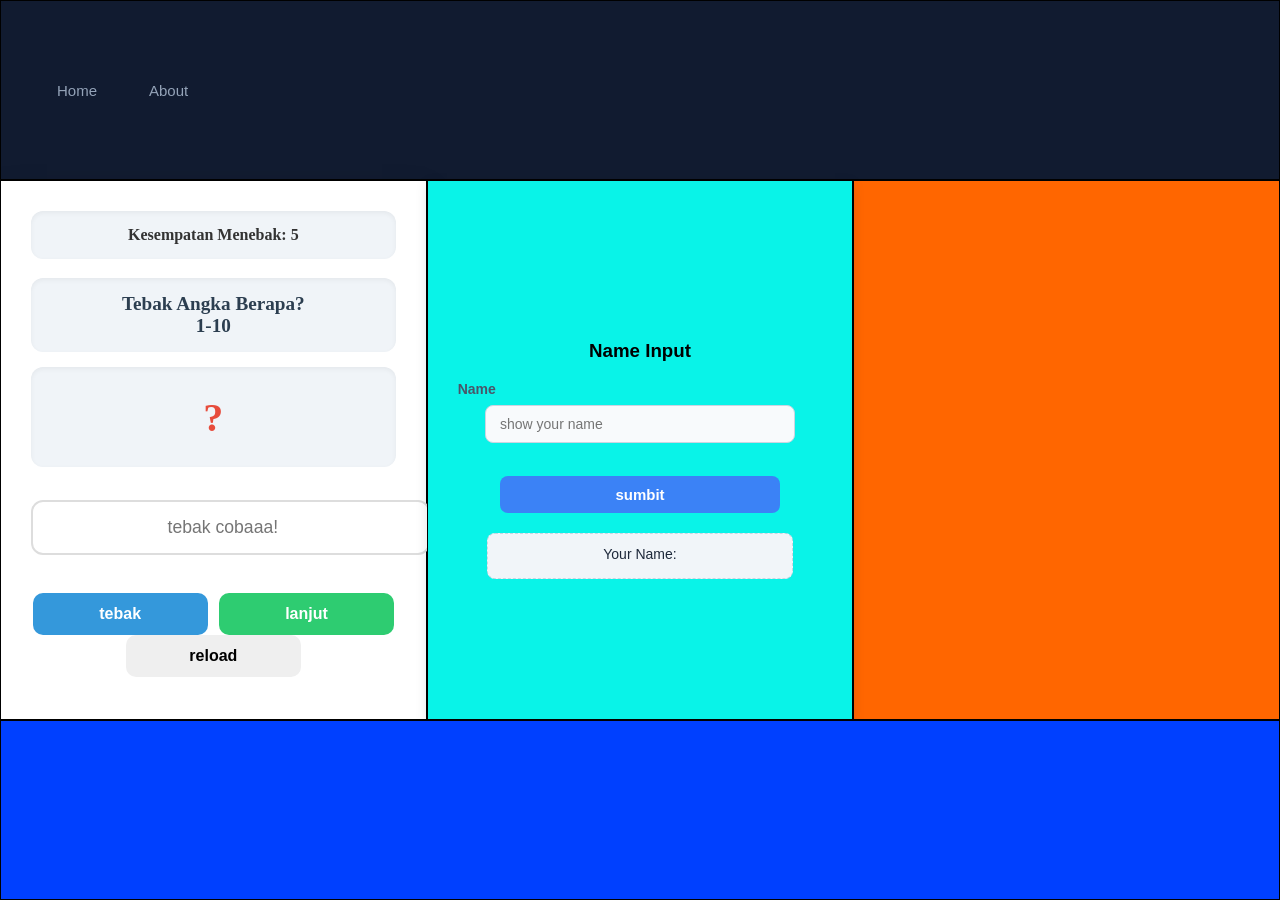
<file: index.html>
<!DOCTYPE html>
<html lang="en">

<head>
    <meta charset="UTF-8">
    <meta name="viewport" content="width=device-width, initial-scale=1.0">
    <title>L</title>
    <link rel="stylesheet" href="style/style.css">
</head>

<body class="container">
    <div class="header">
        <nav>
            <a href="#">Home</a>
            <a href="about.html">About</a>
        </nav>
    </div>
    
    <div class="left-content">
        <div id="banyak-nebak" class="banyak-nebak"></div>
        <p id="status">Tebak Angka Berapa? <br> 1-10</p>
        <div id="muncul-angka"></div><br>
        <input type="number" id="input-number" placeholder="tebak cobaaa!"><br><br>
        <button type="button" id="btn-tebak" onclick="tebakAngka()">tebak</button>
        <button type="button" id="btn-lanjut" onclick="lanjutNebak()">lanjut</button>
        <button type="button" id="btn-reload">reload</button>
    </div>

    <div class="right-content">
        <!-- content -->
        
    </div>
    
    <div class="center-content">
        <h3>Name Input</h3>
        <label>Name</label>
        <input type="text" id="input-name" placeholder="show your name">
        <br>
        <button id="btn-show">sumbit</button>
        <div id="display-name"></div>
    </div>
    <div class="footer">
        <!-- footer content -->
         
    </div>



    <script src="script/script.js"></script>
</body>

</html>
</file>
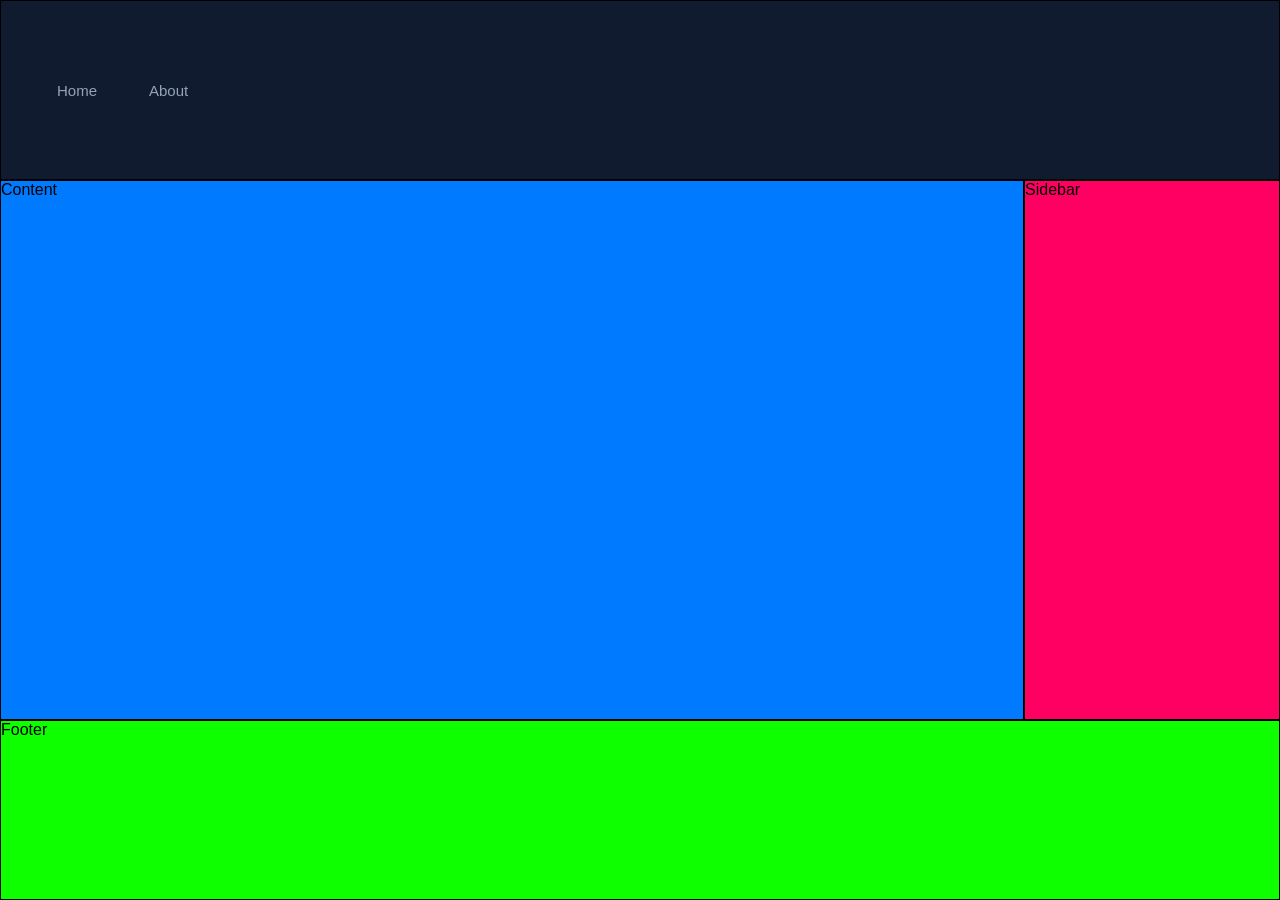
<file: about.html>
<!DOCTYPE html>
<html lang="en">

<head>
    <meta charset="UTF-8">
    <meta name="viewport" content="width=device-width, initial-scale=1.0">
    <title>L</title>
    <link rel="stylesheet" href="style/about.css">
</head>

<body>
    <div class="container">
        <div class="header">
            <nav>
                <a href="index.html">Home</a>
                <a href="#">About</a>
            </nav>
        </div>
        <div class="content">Content</div>
        <div class="sidebar">Sidebar</div>
        <div class="footer">Footer</div>
    </div>
    <script src="script/script.js"></script>
</body>

</html>
</file>
<file: style/style.css>
.container {
    display: grid;
    grid-template-columns: repeat(3, 1fr);
    grid-template-rows: repeat(5, 1fr);
    height: 100vh;
    padding: 0;
    margin: 0;
}

.header {
    grid-column: span 3 / span 3;
    background: #111b30; 
    border: none; /* Menghilangkan border hitam yang kaku */
    border-bottom: 1px solid #1e293b; /* Garis pembatas bawah yang tipis */
    
    /* Menggunakan Flexbox untuk merapikan posisi menu */
    display: flex;
    align-items: center;
    padding: 0 40px;
    box-sizing: border-box;
    font-family: 'Segoe UI', Tahoma, Geneva, Verdana, sans-serif;
    border: 1px solid;
}

/* Mengatur container navigasi */
.header nav {
    display: flex;
    gap: 20px; /* Memberikan jarak yang pas antar menu */
}

/* Mengatur tampilan tautan (Home & About) */
.header nav a {
    color: #94a3b8; /* Warna teks abu-abu lembut agar tidak terlalu mencolok */
    text-decoration: none; /* Menghilangkan garis bawah bawaan browser */
    font-size: 15px;
    font-weight: 500;
    padding: 8px 16px;
    border-radius: 6px;
    transition: all 0.3s ease; /* Efek transisi halus saat disentuh kursor */
}

/* Efek saat menu diarahkan kursor (Hover) */
.header nav a:hover {
    color: #ffffff; /* Teks berubah menjadi putih terang */
    background-color: rgba(255, 255, 255, 0.1); /* Efek sorotan latar belakang transparan */
}

/* left content start */
.left-content {
    grid-row: span 3 / span 3;
    grid-row-start: 2;
    
    padding: 30px;
    
    /* Ini nih yang bikin efek mengambang! */
    box-shadow: 0 15px 30px rgba(0, 0, 0, 0.2);
    border: 1px solid; 
    text-align: center;
}

/* --- Wadah untuk Setiap Blok Teks/Angka --- */
.banyak-nebak, #status, #muncul-angka {
    background-color: #f0f4f8; /* Warna abu-abu kebiruan yang kalem */
    padding: 15px;
    border-radius: 12px;
    margin-bottom: 15px;
    font-weight: bold;
    color: #333;
    /* Sedikit shadow di dalam biar berasa kayak "wadah" */
    box-shadow: inset 0 2px 5px rgba(0,0,0,0.05); 
}

#status {
    font-size: 1.2rem;
    color: #2c3e50;
}

/* Wadah buat angka yang muncul */
#muncul-angka {
    font-size: 2.5rem;
    color: #e74c3c;
    min-height: 70px; /* Biar wadahnya gak ciut pas angkanya kosong */
    display: flex;
    align-items: center;
    justify-content: center;
}

/* --- Input Field --- */
#input-number {
    width: 100%;
    padding: 15px;
    margin-bottom: 20px;
    border: 2px solid #ddd;
    border-radius: 12px;
    font-size: 1.1rem;
    text-align: center;
    outline: none;
    transition: border-color 0.3s ease;
}

#input-number:focus {
    border-color: #74ebd5; /* Warna border berubah pas lagi diketik */
}

/* --- Tombol-tombol --- */
button {
    width: 48%; /* Dibikin setengah-setengah biar sebelahan */
    padding: 12px;
    border: none;
    border-radius: 10px;
    font-size: 1rem;
    font-weight: bold;
    cursor: pointer;
    transition: transform 0.2s, box-shadow 0.2s;
}

/* Efek hover pas diteken / di-klik */
button:active {
    transform: scale(0.95);
}

#btn-tebak {
    background-color: #3498db;
    color: white;
    margin-right: 2%; /* Jarak antar tombol */
}

#btn-tebak:hover {
    background-color: #2980b9;
    transform: translateY(-2px); /* Tombol ikutan mengambang dikit pas di-hover */
    box-shadow: 0 5px 10px rgba(52, 152, 219, 0.3);
}

#btn-lanjut {
    background-color: #2ecc71;
    color: white;
}

#btn-lanjut:hover {
    background-color: #27ae60;
    transform: translateY(-2px);
    box-shadow: 0 5px 10px rgba(46, 204, 113, 0.3);
}
/* --- Efek Getar (Shake) --- */
@keyframes shake {
    0% { transform: translateX(0); }
    25% { transform: translateX(-8px); }
    50% { transform: translateX(8px); }
    75% { transform: translateX(-8px); }
    100% { transform: translateX(0); }
}

.getar {
    animation: shake 0.3s ease-in-out;
    color: #e74c3c !important; /* Biar warnanya tetep merah pas salah */
}
/* left content end */
.right-content {
    grid-row: span 3 / span 3;
    grid-column-start: 3;
    grid-row-start: 2;
    background-color: rgb(255, 102, 0);
    border: 1px solid;
}

.center-content {
    grid-row: span 3 / span 3;
    grid-column-start: 2;
    grid-row-start: 2;
    /* Mengubah warna latar belakang agar lebih lembut di mata */
    background-color: #09f3e8;
    border: 1px solid #000000;
    box-shadow: 0 4px 12px rgba(0, 0, 0, 0.1);

    /* Menggunakan Flexbox untuk menyusun konten secara vertikal ke tengah */
    display: flex;
    flex-direction: column;
    justify-content: center;
    align-items: center;
    padding: 30px;
    box-sizing: border-box;
    font-family: 'Segoe UI', Tahoma, Geneva, Verdana, sans-serif;
}

/* Mengatur tampilan Label */
.center-content label {
    font-size: 14px;
    font-weight: 600;
    color: #4a5568;
    margin-bottom: 8px;
    align-self: flex-start;
    width: 85%;
    max-width: 280px;
}

/* Mengatur tampilan Input Text */
.center-content input[type="text"] {
    width: 85%;
    max-width: 280px;
    padding: 10px 14px;
    font-size: 14px;
    border: 1px solid #cbd5e1;
    border-radius: 8px;
    outline: none;
    transition: all 0.3s ease;
    background-color: #f8fafc;
}

/* Efek saat input diklik/fokus */
.center-content input[type="text"]:focus {
    border-color: #3b82f6;
    background-color: #ffffff;
    box-shadow: 0 0 0 3px rgba(59, 130, 246, 0.15);
}

/* Mengatur tampilan Tombol (Button) */
.center-content button {
    width: 85%;
    max-width: 280px;
    margin-top: 15px;
    padding: 10px;
    font-size: 15px;
    font-weight: 600;
    color: white;
    background-color: #3b82f6;
    border: none;
    border-radius: 8px;
    cursor: pointer;
    transition: background-color 0.2s ease, transform 0.1s ease;
}

/* Efek saat tombol diarahkan kursor dan diklik */
.center-content button:hover {
    background-color: #2563eb;
}

.center-content button:active {
    transform: scale(0.98);
}

/* Mengatur tampilan teks output (Display Name) */
#display-name {
    margin-top: 20px;
    width: 85%;
    max-width: 280px;
    padding: 12px;
    font-size: 14px;
    font-weight: 500;
    color: #1e293b;
    text-align: center;
    background-color: #f1f5f9;
    border-radius: 8px;
    border: 1px dashed #cbd5e1;
    min-height: 20px;
}

.footer {
    grid-column: span 3 / span 3;
    grid-row-start: 5;
    background-color: rgb(0, 64, 255);
    border: 1px solid;
}
</file>
<file: style/about.css>
*{
    font-family: Arial, Helvetica, sans-serif;
}
body{
    padding: 0;
    margin: 0;
}
.container {
    height: 100vh;
    display: grid;
    grid-template-columns: repeat(5, 1fr);
    grid-template-rows: repeat(5, 1fr);
    
}
    
.header {
    grid-column: span 5 / span 5;
    background: #111b30; 
    border: none; /* Menghilangkan border hitam yang kaku */
    border-bottom: 1px solid #1e293b; /* Garis pembatas bawah yang tipis */
    
    /* Menggunakan Flexbox untuk merapikan posisi menu */
    display: flex;
    align-items: center;
    padding: 0 40px;
    box-sizing: border-box;
    font-family: 'Segoe UI', Tahoma, Geneva, Verdana, sans-serif;
    border: 1px solid;
}

/* Mengatur container navigasi */
.header nav {
    display: flex;
    gap: 20px; /* Memberikan jarak yang pas antar menu */
}

/* Mengatur tampilan tautan (Home & About) */
.header nav a {
    color: #94a3b8; /* Warna teks abu-abu lembut agar tidak terlalu mencolok */
    text-decoration: none; /* Menghilangkan garis bawah bawaan browser */
    font-size: 15px;
    font-weight: 500;
    padding: 8px 16px;
    border-radius: 6px;
    transition: all 0.3s ease; /* Efek transisi halus saat disentuh kursor */
}

/* Efek saat menu diarahkan kursor (Hover) */
.header nav a:hover {
    color: #ffffff; /* Teks berubah menjadi putih terang */
    background-color: rgba(255, 255, 255, 0.1); /* Efek sorotan latar belakang transparan */
}

.content {
    background-color: rgb(0, 123, 255);
    grid-column: span 4 / span 4;
    grid-row: span 3 / span 3;
    grid-row-start: 2;
    border: 1px solid;
}

.sidebar {
    background-color: rgb(255, 0, 98);
    grid-row: span 3 / span 3;
    grid-column-start: 5;
    grid-row-start: 2;
    border: 1px solid;
}

.footer {
    background-color: rgb(13, 255, 0);
    grid-column: span 5 / span 5;
    grid-row-start: 5;
    border: 1px solid;
}
</file>
